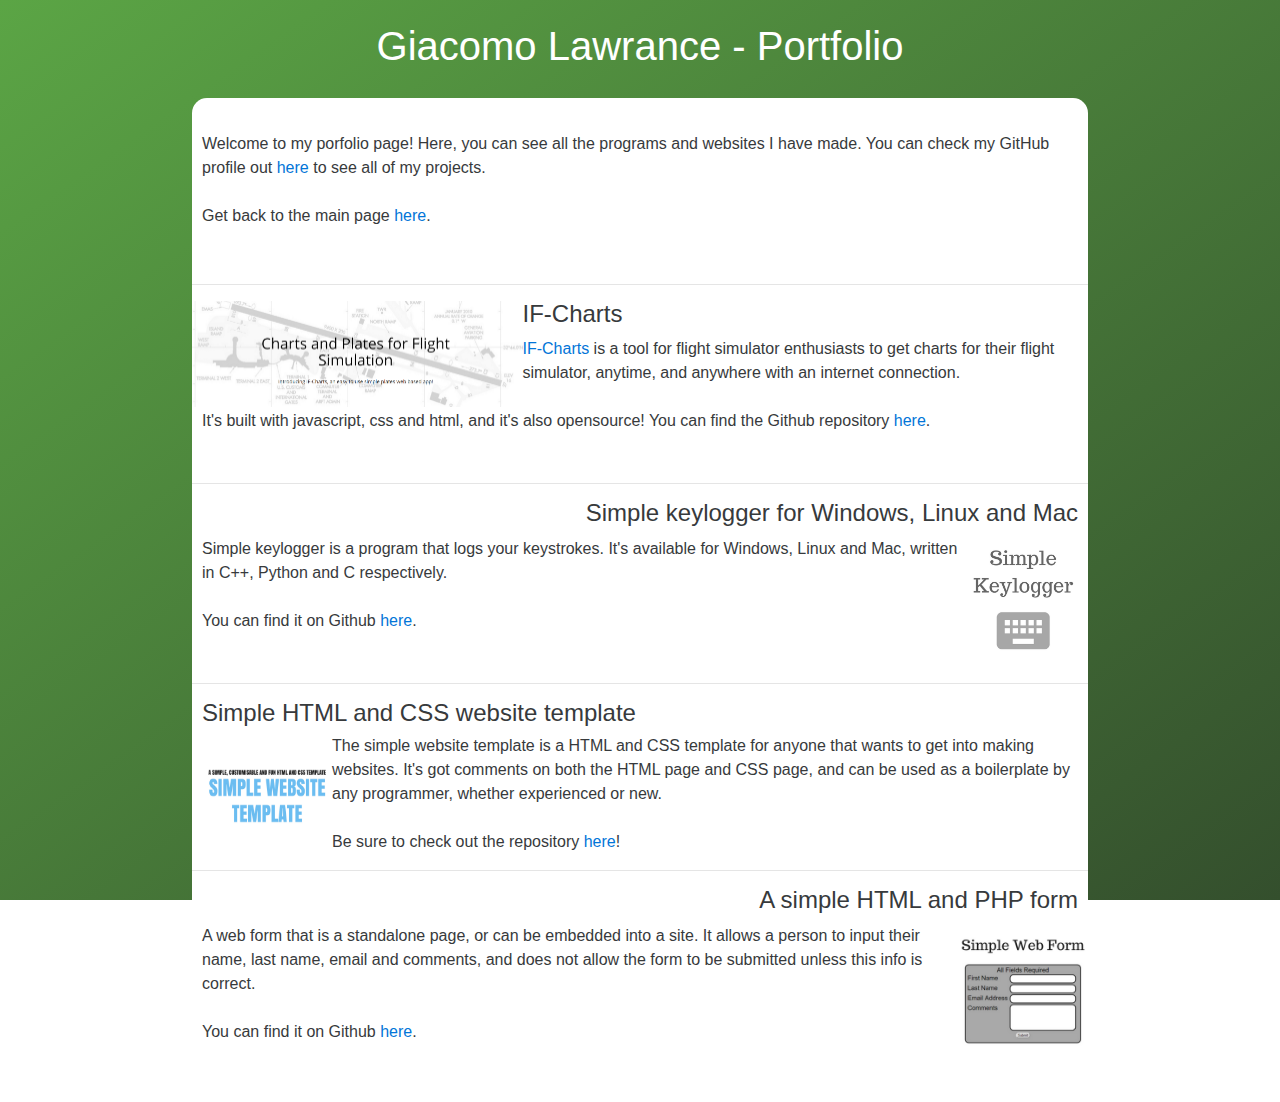
<file: portfolio-m.html>
<!DOCTYPE html>
<html>
<head>
	<link rel="shortcut icon" href="/img/favicon.ico" />
	<script src="/js/not_mobile_port.js"></script>
	<link rel="stylesheet" href="//maxcdn.bootstrapcdn.com/font-awesome/4.7.0/css/font-awesome.min.css"/>
	<link rel="stylesheet" href="/css/bootstrap.css" type="text/css" />
	<link rel="stylesheet" href="/css/style.css" type="text/css" />
	<title>Giacomo Lawrance - Portfolio</title>
	<style>
		h4 {
			font-size: 45px;
		}
	</style>
		<!-- Google Analytics -->
	<script>
  (function(i,s,o,g,r,a,m){i['GoogleAnalyticsObject']=r;i[r]=i[r]||function(){
  (i[r].q=i[r].q||[]).push(arguments)},i[r].l=1*new Date();a=s.createElement(o),
  m=s.getElementsByTagName(o)[0];a.async=1;a.src=g;m.parentNode.insertBefore(a,m)
  })(window,document,'script','https://www.google-analytics.com/analytics.js','ga');

  ga('create', 'UA-57282086-3', 'auto');
  ga('send', 'pageview');

</script>
	<!-- End -->
</head>
<body>
	<br>
	<div id="centre" style="color:white">
		<h1>Giacomo Lawrance - Portfolio</h1>
	</div>
	<div class="front-port-mobile">
		<br>
		<div class="padding mobile-font">
		<p>Welcome to my porfolio page! Here, you can see all the programs and websites I have made. You can check my GitHub profile out <a href="https://github.com/GiacomoLaw">here</a> to see all of my projects.
		<br><br>
			Get back to the main page <a href="https://giacomolaw.github.io/mobile.html">here</a>.</p>
		</div>
		<br>
		<hr>
			<a href="https://if-charts.000webhostapp.com" target="_blank"><img src="/img/ifcharts.png" width="165px" height="53px" alt="IF-Charts" align="left"/></a>
				<h4>IF-Charts</h4>
				<p class="padding mobile-font">
				<a href="https://if-charts.000webhostapp.com/" target="_blank">IF-Charts</a> is a tool for flight simulator enthusiasts to get charts for their flight simulator, anytime, and anywhere with an internet connection.
					<br><br>
					It's built with javascript, CSS and HTML, and it's also opensource! You can find the Github repository <a href="https://github.com/IF-Apps/IF-Charts">here</a>.
				</p>
				<br>
		<hr>
			<h4 id="right">Simple keylogger for Windows, Linux and Mac</h4>
			<a href="https://simple-keylogger.github.io" target="_blank"><img src="/img/keylogger.png" width="130px" height="130px" alt="Keylogger" align="right"/></a>
			<p class="padding mobile-font">
			Simple keylogger is a program that logs your keystrokes. It's available for Windows, Linux and Mac, written in C++, Python and C respectively.
				<br><br>
			You can find it on Github <a href="https://github.com/GiacomoLaw/keylogger" target="_blank">here</a>.
			</p>
			<br>
		<hr>
			<div class="padding">
				<h4 id="left">Simple HTML and CSS website template</h4>
				<a href="https://github.com/GiacomoLaw/simple-website-template" target="_blank"><img src="/img/simplesite.png" width="130px" height="130px" alt="Simple website template" align="left"/></a>
				<p class="mobile-font">
				The simple website template is a HTML and CSS template for anyone that wants to get into making websites. It's got comments on both the HTML page and CSS page, and can be used as a boilerplate by any programmer, whether experienced or new.
				<br><br>
				Be sure to check out the repository <a href="https://github.com/GiacomoLaw/simple-website-template" target="_blank">here</a>!
				</p>
			</div>
		<hr>
		<h4 id="right">A simple HTML and PHP form</h4>
			<a href="https://github.com/GiacomoLaw/web-form" target="_blank"><img src="/img/simpleform.png" width="130px" height="130px" alt="Keylogger" align="right"/></a>
			<p class="padding mobile-font">
			A web form that is a standalone page, or can be embedded into a site. It allows a person to input their name, last name, email and comments, and does not allow the form to be submitted unless this info is correct.
				<br><br>
			You can find it on Github <a href="https://github.com/GiacomoLaw/web-form" target="_blank">here</a>.
			</p>
			<br>
	</div>
</body>
	<br>
</html>
</file>
<file: css/style.css>
html {
    height: 100%;
}

body {
	background: red; /* For browsers that do not support gradients */    
    background: -webkit-linear-gradient(left top, rgb(91,165,69), rgb(52, 79, 45)); /* For Safari 5.1 to 6.0 */
    background: -o-linear-gradient(bottom right, rgb(91,165,69), rgb(52, 79, 45)); /* For Opera 11.1 to 12.0 */
    background: -moz-linear-gradient(bottom right, rgb(91,165,69), rgb(52, 79, 45)); /* For Firefox 3.6 to 15 */
    background: linear-gradient(to bottom right, rgb(91,165,69), rgb(52, 79, 45)); /* Standard syntax (must be last) */
    height: 100%;
    margin: 0;
    background-repeat: no-repeat;
    background-attachment: fixed;
}

footer { 
	background: red; /* For browsers that do not support gradients */    
    background: -webkit-linear-gradient(left top, rgb(91,165,69), rgb(52, 79, 45)); /* For Safari 5.1 to 6.0 */
    background: -o-linear-gradient(bottom right, rgb(91,165,69), rgb(52, 79, 45)); /* For Opera 11.1 to 12.0 */
    background: -moz-linear-gradient(bottom right, rgb(91,165,69), rgb(52, 79, 45)); /* For Firefox 3.6 to 15 */
    background: linear-gradient(to bottom right, rgb(91,165,69), rgb(52, 79, 45)); /* Standard syntax (must be last) */
}

.front {
  max-width: 70%;
  margin: 30px auto 0 auto;
  border-radius: 15px;
  background-color: white;
  min-height: 458px;
}

.front-port {
  max-width: 70%;
  margin: 30px auto 0 auto;
  border-radius: 15px;
  background-color: white;
  min-height: 950px;
}

.padding {
	margin: 10px;
}

.centre {
    display: block;
    margin: 0 auto;
    margin-top: 2px;
}

 .blue-border {
    border-color: #5ba545;
    border-width: 3px;
    border-style: solid;
    border-radius: 50%;
  }

 #centre {
    text-align: center;
}

#left {
    text-align: left;
}

#right {
    text-align: right;
    margin: 10px;
}

/* input {
	background-color: #5ba545;
	color: #fff;
        background-color: #5ba545;
        border-color: #5ba545;
}
*/

button {
	padding:5px 15px; 
	background:#5ba545; 
	border:0 none;
	cursor:pointer;
	-webkit-border-radius: 5px;
	border-radius: 5px;
	color: #fff;
}

button:hover {
    background-color: #4c7a3e;
}

#outer
{
    width:100%;
    text-align: center;
}
.inner
{
    display: inline-block;
}

/* ==================================================
			mobile
=====================================================*/

.front-mobile {
  max-width: 90%;
  margin: 30px auto 0 auto;
  border-radius: 15px;
  background-color: white;
}

.front-port-mobile {
  max-width: 90%;
  margin: 30px auto 0 auto;
  border-radius: 15px;
  background-color: white;
}

.mobile-font {
  font-size: 37px;
}

.mobile-header {
  font-size: 37px;
}

.mobile-button .fa {
  /* width: 262px;
  height: 120px; */
  font-size: 50px;
}
</file>
